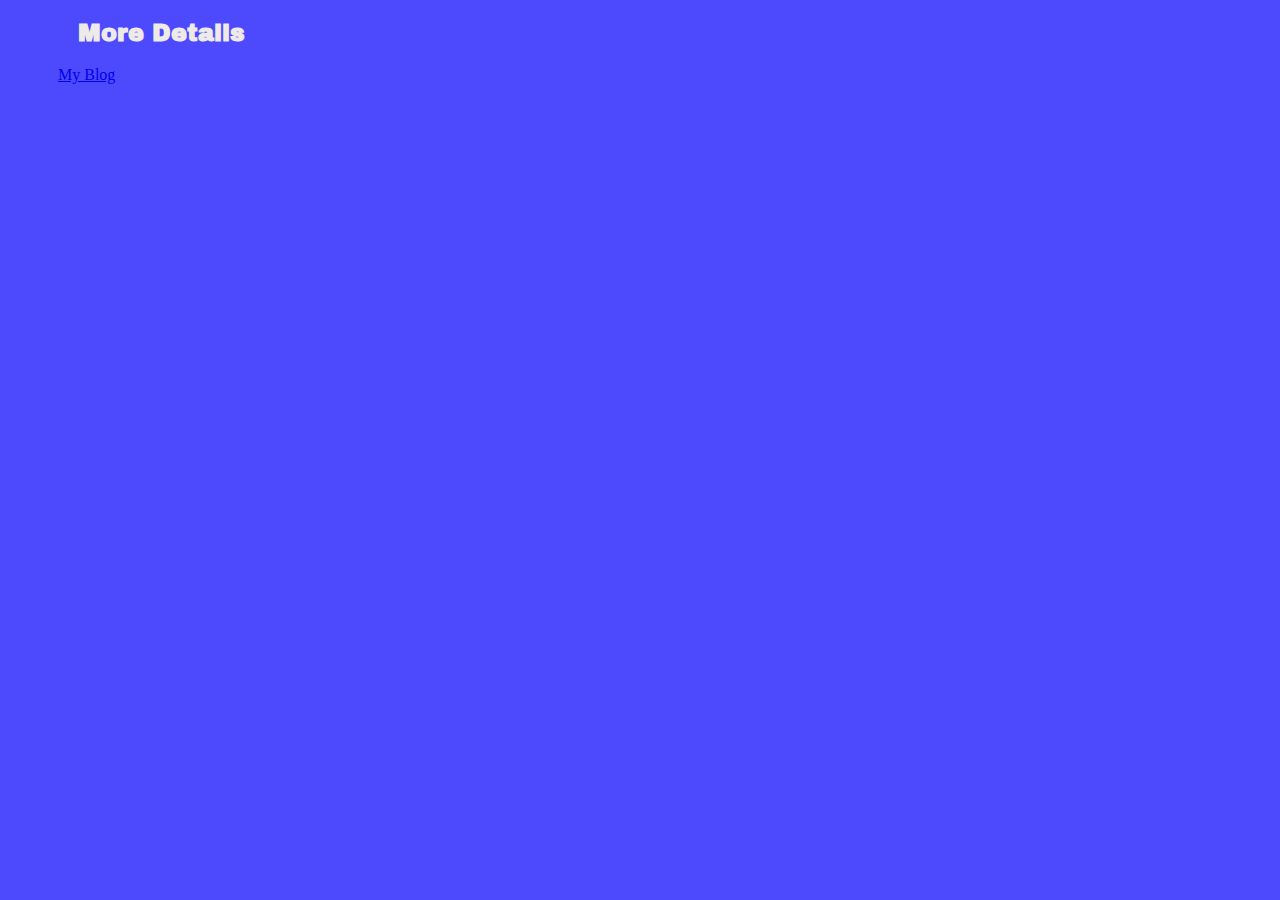
<file: more.details.html>
<!DOCTYPE html>
<html lang="fr">

    <head>
        <meta charset="utf-8">
        <title>More Details</title>
        <link href="style.css" rel="stylesheet">
        <link rel="preconnect" href="https://fonts.googleapis.com">
        <link rel="preconnect" href="https://fonts.gstatic.com" crossorigin>
        <link href="https://fonts.googleapis.com/css2?family=Archivo+Black&display=swap" rel="stylesheet">
        <link rel="preconnect" href="https://fonts.googleapis.com">
        <link rel="preconnect" href="https://fonts.gstatic.com" crossorigin>
    </head>

    <body>
        <h2 class="logo">More Details</h2>
        <a class="home_page_button" href="index.html">My Blog</a>
    </body>
</html>
</file>
<file: style.css>
.archivo-black-regular {
  font-family: "Archivo Black", sans-serif;
  font-weight: 400;
  font-style: normal;
}
.archivo-narrow-regular {
  font-family: "Archivo Narrow", sans-serif;
  font-optical-sizing: auto;
  font-weight: 400;
  font-style: normal;
}
header {
  max-width: 1920px;
}
body {
  background-color: #4D49FC;
  color: #EEEAE7;
  padding: 0 50px 0 50px;
  max-width: 1920px;
}
h1, h2, h3{
  font-family:"Archivo Black", sans-serif;
}
p, ul {
  font-family: "Archivo Narrow", sans-serif;
  font-size:1.2em;
}
.logo {
  padding: 0 20px;
}
.a_propos{
  padding: 0 20px;
  margin: 22px 0 0 0;
  float: right;
  position: relative;
  bottom: 70px;
  right: 10px;
  border: 1px solid #E95000;
  border-radius: 10px;
  background-color: #E95000;
  color: #EEEAE7;
  font-family: "Archivo Black", sans-serif;
  font-size: 1.5em;
}
.conteneur{
  display: grid;
}
.box_one {
  margin: 0 0 0 20px;
  padding: 0 0 0 0;
  border: 1px solid black;
  border-radius: 50px;
  position: relative;
}
.box_two {
  font-size: 2.2em;
  padding: 0 0 0 20px;
  margin: 0 0 0 0;
  position: relative;
}
.box_three {
  text-align: justify;
  padding: 0 0 0 20px;
  margin: 10px 1520px 0 100px;
  position: relative;
  left: 50px;
  bottom: 50px;
  border: 1px solid #E95000;
  border-radius: 50px;
  background-color: #E95000;
}
.box_four {
  border: 1px solid black;
  border-radius: 50px;
  padding: 0 0 0 0;
  margin: 0 0 0 1230px;
  position: relative;
  bottom: 640px;
  left: 180px;
}
.box_five {
  text-align: justify;
  padding: 0 20px 0 20px;
  margin: 0 20px 0 1280px;
  position: relative;
  bottom: 620px;
  left: 120px;
  border: 1px solid #000000;
  border-radius: 50px;
  background-color: #000000;
}
.box_six {
  text-align: justify;
  background-color: black;
  border:1px solid black;
  border-radius: 50px;
  padding: 15px 30px 15px 30px;
  margin: 0 600px 0 20px;
  position: relative;
  bottom: 540px;
}
.box_seven {
  border: 1px solid white ;
  border-radius: 50px;
  background-color: white;
  padding: 0 0 0 0;
  margin: 0 100px 0 1310px;
  position: relative;
  bottom: 740px;
  left: 80px;
}
.box_eight {
  text-align: justify;
  padding: 0 0 2px 20px;
  margin: 10px 1550px 0 100px;
  position: relative;
  left: 300px;
  bottom: 1068px;
  border: 1px solid #E95000;
  border-radius: 50px;
  background-color: #E95000;
}

.conteneur2 {
  display: grid;
  padding: 15px 30px 15px 30px;
  margin: 0 26px 0 0;
  border: 1px solid black;
  border-radius: 50px;
  background-color:#000000;
  position: relative;
  bottom: 730px;
  left: 20px;
}
.box_une{
  text-align: justify;
  color: #000000;
  border: 1px solid #EEEAE7;
  border-radius: 50%;
  background-color: #EEEAE7;
  padding: 50px 50px 50px 50px;
  margin: 15px 0 0 0;
  width: 50px;
  height: 50px;
  position: relative;
}
.jour1 {
  position: relative;
  bottom: 25px;
  right: 35px;
  width: 120px;
  font-size: 2.1em;
}
.box_deux {
  text-align: justify;
  color: #EEEAE7;
  border: 1px solid #E95000;
  border-radius: 50px;
  background-color: #E95000;
  padding: 5px 30px 5px 30px;
  margin: 0 1000px 0 0;
  position: relative;
  bottom: 110px;
  left: 400px;
  width: 500px;
}
.box_trois {
  text-align: justify;
  color: #EEEAE7;
  border: 1px solid #E95000;
  border-radius: 50px;
  background-color: #E95000;
  padding: 5px 30px 5px 30px;
  margin: 0 1000px 0 0;
  position: relative;
  bottom: 50px;
  left: 300px;
  width: 500px;
}
.box_quatre {
  text-align: justify;
  color: #EEEAE7;
  border: 1px solid #E95000;
  border-radius: 50px;
  background-color: #E95000;
  padding: 5px 30px 5px 30px;
  margin: 0 1000px 0 0;
  position: relative;
  width: 500px;
}
.box_cinq {
  text-align: justify;
  color: #EEEAE7;
  border: 1px solid #E95000;
  border-radius: 50px;
  background-color: #E95000;
  padding: 5px 30px 5px 30px;
  margin: 0 1000px 0 0;
  position: relative;
  width: 500px;
}
.box_sis {
  border: 1px solid black;
  border-radius: 50px;
  position: relative;
}
</file>
